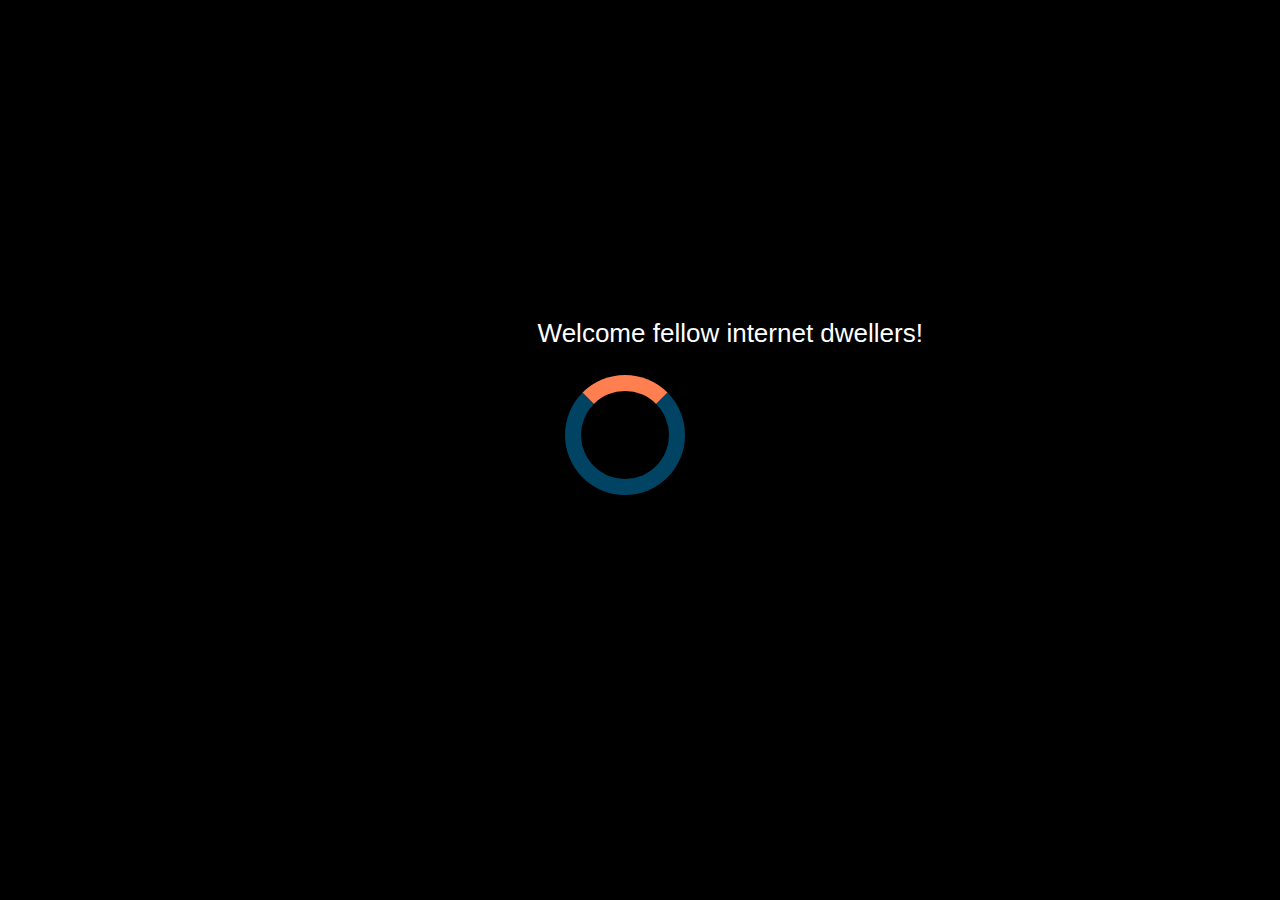
<file: index.html>
<!DOCTYPE html>
<html lang="en">
<head>
  <title>Website</title>
  <meta charset="utf-8">
  <meta name="viewport" content="width=device-width, initial-scale=1">
  <link rel="stylesheet" href="https://maxcdn.bootstrapcdn.com/bootstrap/3.3.7/css/bootstrap.min.css">
  <script src="https://ajax.googleapis.com/ajax/libs/jquery/3.2.1/jquery.min.js"></script>
  <script src="https://maxcdn.bootstrapcdn.com/bootstrap/3.3.7/js/bootstrap.min.js"></script>

  <link rel="stylesheet" href="style.css">
  <link rel = "stylesheet" href = "https://cdnjs.cloudflare.com/ajax/libs/font-awesome/4.3.0/css/font-awesome.min.css">

</head>
<body onload="myFunction()">
<div id="loader">

</div>

<p id="welcome">
  Welcome fellow internet dwellers!
</p>

<div style="display:none;" id="myDiv" class="animate-bottom">
<div class="header">
            <h1>Siddharth</h1>
</div>

<div class="container">
  <div id="myCarousel" class="carousel slide row" data-ride="carousel">
    <!-- Indicators -->
    <ol class="carousel-indicators">
      <li data-target="#myCarousel" data-slide-to="0" class="active"></li>
      <li data-target="#myCarousel" data-slide-to="1"></li>
      <li data-target="#myCarousel" data-slide-to="2"></li>
    </ol>

    <!-- Wrapper for slides -->
    <div class="carousel-inner">
      <div class="item active " id = "cloud">
        <img src="images/19989aa3.png"  alt="cloud" style="width:100%; opacity: 0.4;
    filter: alpha(opacity=50);">
        <div class="carousel-caption">
        <p>Develop | Innovate | Design</p>
        <p>Cloud Solutions</p>
      </div>

<!--      <div class = "inner"> Cloud Applications</div>
 -->      </div>

      <div class="item" id = "analytics">
       <img src="images/19989aa3.png" alt="analytics"  style="width:100%; opacity: 0.4;
    filter: alpha(opacity=50);">

    <div class="carousel-caption">
        <p>Develop | Innovate | Design</p>
        <p>Big Data Analytics</p>
<!--                  <div class = "inner"> Big Data and Analysis</div>
 -->
     </div>
     </div>
    
      <div class="item"  id = "webdev">
         <img src="images/19989aa3.png" alt="web dev"  style="width:100%; opacity: 0.4;
    filter: alpha(opacity=50);">
    <div class="carousel-caption">
        <p>Develop | Innovate | Design</p>
        <p>Web Development</p>
<!--       <div class = "inner"> Web Development</div> -->
 
     </div>
    </div>
    </div>

    <!-- Left and right controls -->
    <a class="left carousel-control" href="#myCarousel" data-slide="prev">
      <span class="glyphicon glyphicon-chevron-left" style="color: #FF7F50; font-size: 40px;"></span>
      <span class="sr-only">Previous</span>
    </a>
    <a class="right carousel-control" href="#myCarousel" data-slide="next">
      <span class="glyphicon glyphicon-chevron-right" style="color: #FF7F50; font-size: 40px;"></span>
      <span class="sr-only">Next</span>
    </a>
  </div>
</div>


  <div class = "sepeartor"></div>


<div  class = "wrapper">
<div class = "intro">
  <p style=" margin-bottom: 2px; color: #fff; text-decoration-line: underline;">About Me</p>
  <p style="color: #fff;"> Welcome, to my home on the internet. I am a graduate student pursuing MS in Computer Engieerning at University of California, Irvine. I am currently looking for full-time opportunities starting January-2018 in field of Software Development. Fields of my interest are, Cloud computing, Web Develpment, Big Data Analytics and Platform Engineering. Previously, I have worked with reputed companies such as Yahoo, Inc.</p>
 
</div>
</div>
  <div class ="sepeartor"> </div>


<p style=" margin-bottom: 2px; text-decoration-line: underline;text-align: left">Projects</p>


<div class = "projects" style="height: 30%; width: 100%;">

  <div class="row no-pad" style="height: 33.33%; margin-left: 0; margin-right: 0; ">

    <div class="col-sm-6 col-xs-12" style="border: solid 1px #BDBDBD;height: 100%; background-color: rgba(3,169,244, 0.4);">

       <p style=" margin-bottom: 2px; text-decoration-line: underline;">Billing Service Using Kafka</p>
       <p style="color: #FFF; ">Designed a publisher-subscriber based messaging system, simulated transaction process of a billing service using Java and Apache Kafka on a cluster of AWS EC2 instances to reflect the real world scenarios, evaluated the system performance in terms of latency, throughput and durability.</p>
    </div>
    <div class="col-sm-6 col-xs-12" style="border: solid 1px #BDBDBD; background-color: #FF7F50;  ">
       <p style=" margin-bottom: 2px; text-decoration-line: underline;">Search Engine For Department Domain</p>
       <p style="color: #FFF; "">Developed a crawler based on java to create inverted indexes and fetched the indexes from non-relational database MongoDB. Calculated relevancy of documents by using TF-IDF, page rank, title tag and proximity of tokens. Displayed the output on a single page application built with JavaScript and Angular.js.</p>    
    </div>
    </div>

    <div class="row no-pad" style="height: 33.33%; width: 100%;">
    <div class="col-sm-6 col-xs-12" style="border: solid 1px #BDBDBD; background-color: #FF7F50">
       <p style=" margin-bottom: 2px; text-decoration-line: underline;">Data Analysis using MapReduce Paradigm</p>
       <p style="color: #FFF; ">Wrote MapReduce jobs for designing reverse weblink graphs and to detect volatile stocks using Yahoo Finance API in pseudo-distributed mode with Hadoop.</p>
    </div>
    <div class="col-sm-6 col-xs-12" style="border: solid 1px #BDBDBD; background-color: rgba(3,169,244, 0.4); /*#FFC107*/">
       <p style=" margin-bottom: 2px; text-decoration-line: underline;">Thread System design-Nachos OS</p>
       <p style="color: #FFF;">Implemented thread utility functions in java for thread fork, join, scheduling and other functionalities such as synchronous message passing and interrupt.</p>    
    </div>
    </div>


     <div class="row no-pad" style="height: 33.33%; width: 100%;">
      <div class="col-sm-6 col-xs-12" style="border: solid 1px #BDBDBD; background-color: rgba(3,169,244, 0.4);  /*#FFC107*/ /*#FF7F50*/">
       <p style=" margin-bottom: 2px; text-decoration-line: underline;">FabFlix: E-commerce website and Android application</p>
       <p style="color: #FFF;">Built an E-commerce platform for web and Android. Used Java-EE components- JSP and Servlet for the website. Improved the performance using database replication, connection pooling for MySQL and load balancing using Apache http server. Implemented features such as fuzzy search, shopping-cart and cookie management to improve user experience</p>
    </div>
    <div class="col-sm-6 col-xs-12" style="border: solid 1px #BDBDBD ; background-color: #FF7F50 ">
       <p style=" margin-bottom: 2px; text-decoration-line: underline;">Advanced User Security Module</p>
       <p style="color: #FFF; ">Interfaced and programmed various sensors to connect to ARM7 board with LPC2148 microcontroller. Wrote a modular C++ code so that it can be modified and updated easily depending on the number of interface devices and dependencies among them. Some peripheral devices use were MQ3 gas sensor, PIR sensor, IR modules.</p>    
    </div>
    </div>
    

</div>

  <div class = "sepeartor"></div>

<p style=" margin-bottom: 2px; text-decoration-line: underline; text-align: left">Work Experience</p>
<div class="work-ex" >
<div class="row " style=" margin-left: 0; margin-right: 0; text-align: justify;" >

    <div class="col-lg-12 " style="border: solid 1px #BDBDBD;height: 100%; background-color: rgba(3,169,244, 0.4);">

       <p style=" margin-bottom: 2px; text-decoration-line: underline; text-align: left;">Billing Service Using Kafka</p>
       <p style="color: #FFF; ">Designed a publisher-subscriber based messaging system, simulated transaction process of a billing service using Java and Apache Kafka on a cluster of AWS EC2 instances to reflect the real world scenarios, evaluated the system performance in terms of latency, throughput and durability.</p>
    </div>
    <div class="col-lg-12 " style="border: solid 1px #BDBDBD; background-color: #FF7F50;  ">
       <p style=" margin-bottom: 2px; text-decoration-line: underline; text-align: left;">Search Engine For Department Domain</p>
       <p style="color: #FFF; "">Developed a crawler based on java to create inverted indexes and fetched the indexes from non-relational database MongoDB. Calculated relevancy of documents by using TF-IDF, page rank, title tag and proximity of tokens. Displayed the output on a single page application built with JavaScript and Angular.js.</p>    
    </div>
    </div>

</div>


</div>


    <script>
var myVar;

function myFunction() {
    myVar = setTimeout(showPage, 1500);
}

function showPage() {
  document.getElementById("loader").style.display = "none";
  document.getElementById("myDiv").style.display = "block";
  document.getElementById("welcome").style.display = "none";
}
</script>
</body>
</html>
</file>
<file: style.css>
/*

.dark-primary-color    { background: #E64A19; }
.default-primary-color { background: #FF5722; }
.light-primary-color   { background: #FFCCBC; }
.text-primary-color    { color: #FFFFFF; }
.accent-color          { background: #FFEB3B; }
.primary-text-color    { color: #212121; }
.secondary-text-color  { color: #757575; }
.divider-color         { border-color: #BDBDBD; }
*/

html{}
body{
	
	width: 80%;
	font-family: 'Lato', sans-serif;
	margin:auto;
	/*background-image: url(images/fixex.png);
	background-attachment: fixed;*/
/*	opacity: 1.6;	
*/	background-color: black;
	color: #fff;
}

body p{
	color: #fff;
	font-size: 26px;
}

.header
{
	margin-top: 3px;
	height: 8%;
	background-color: #FF7F50;
	font-weight: bold;
	display: flex;
	justify-content: center;
	align-items: center;

}

.header h1{
	color: #fff;

}

.wrapper{
/*	position: relative;
*/}

.intro{
	
	height: 12%;
   
    animation: my 0.5s forwards;
    animation-direction: normal;
/*    position: absolute;
*/}



.intro p{

	text-align: left;
	color: #212121 ;
	font-size: 26px;
}
@media (min-width:768px){
 .row p{
 	font-size: 26px;
 }
.row.no-pad {
  margin-right:0;
  margin-left:0;
  display: table;
}
.row.no-pad > [class*='col-'] {
  padding-right:0;
  padding-left:2px;
  float: none;
  display: table-cell;
  
  vertical-align: top;
}
.row.no-pad p{
	text-align: justify;
    text-justify: inter-word;
}


}

@media (max-width:768px){
	body p{
	color: #fff;
	font-size: 21px;
}
	.row p{ font-size: 19px }
.row.no-pad {
  margin-right:0;
  margin-left:0;
}
.row.no-pad > [class*='col-'] {
  float: none;
  width: 100%;
  max-width: 600px;
}
.row.no-pad p{
	font-size: 19px;
}
}
.sepeartor{
	 background-color: #FFEB3B; height: 4px; width: 88%; margin: auto;
	 margin-top: 10px; 
	 margin-bottom: 5px;
}

.container{
	/*border: 3px solid #BDBDBD;*/
	width: 100%;
}

 .item{
 	height: 300px;
 }

.carousel-control.left, .carousel-control.right {
    background-image: none
}

.carousel-caption{
	width: 60%;
}

@media (max-width: 784px){

.carousel-caption{
	width: 60%;
	margin-left: 8%;
}

}

#loader {
  position: absolute;
  left: 50%;
  top: 50%;
  z-index: 1;
  width: 150px;
  height: 150px;
  margin: -75px 0 0 -75px;
  border: 16px solid rgba(3,169,244, 0.4) ;
  border-radius: 50%;
  border-top: 16px solid #FF7F50;
  width: 120px;
  height: 120px;
  -webkit-animation: spin 2s linear infinite;
  animation: spin 2s linear infinite;
}

@media (min-width: 784px){
#welcome {
	position: absolute;
	left: 42%;
	top: 35%;

}

/*@media (max-width: 500px){
#welcome {
	position: absolute;
	left: 35%;
	top: 30%;
}
}*/

@-webkit-keyframes spin {
  0% { -webkit-transform: rotate(0deg); }
  100% { -webkit-transform: rotate(360deg); }
}

@keyframes spin {
  0% { transform: rotate(0deg); }
  100% { transform: rotate(360deg); }
}

/* Add animation to "page content" */
.animate-bottom {
  position: relative;
  -webkit-animation-name: animatebottom;
  -webkit-animation-duration: 1s;
  animation-name: animatebottom;
  animation-duration: 1s
}

@-webkit-keyframes animatebottom {
  from { bottom:-100px; opacity:0 } 
  to { bottom:0px; opacity:1 }
}

@keyframes animatebottom { 
  from{ bottom:-100px; opacity:0 } 
  to{ bottom:0; opacity:1 }
}

#myDiv {
  display: none;
  text-align: center;
}
.projects{
	/*background-image: url(images/19989aa3.png);
	background-attachment: fixed;
	background-repeat: no-repeat;
	background: rgba(3,169,244, 0.4);
	background-size: 100%;*/

}
/*@media screen and (max-width:  732px){

.row.no-pad > [class*='col-'] {
  float: none;
  width: 100%;
  padding-right:0;
  padding-left:2px;
  vertical-align: top;
}

.col-xs-12{
	float: none;
	width: 100%;
}

}*/



/*
#cloud{
	position: relative;
	height: 600px;
}

#analytics{
	position: relative;
	height: 600px;
}

#webdev{
	position: relative;
	height: 600px;

}

.inner{
	position: relative;
	font-size: 48px;
	color: #212121;
	z-index: 2;
	top: 45%;
	left: 30%;
}

#analytics:after {
  content: "\f080"; 
  font-family: FontAwesome;
  position: absolute;
  font-size: 400px;
  color: #FF7F50;
  top: 50%;
  left: 50%;
  margin: -300px 0 0 -200px;
  z-index: 1;
}

#cloud:after {
  content: "\f0c2"; 
  font-family: FontAwesome;
  position: absolute;
  font-size: 400px;
  color: #FF7F50;
  top: 50%;
  left: 50%;
  margin: -300px 0 0 -200px;
  z-index: 1;
}
*/


/*
  .header{
 height: 12%;
 max-width: 100%;
margin: auto;
 font-size: 30px;
 background-color:  #26A69A;
   overflow: hidden;
position: relative;

	
}
.header span{
	width:30%;
 	margin-left: 15px;
	float: left;
	margin-top: 10px;
	padding: auto;
}
.header nav{
	width: 70%;
	float: right;
	margin: auto;
	
	padding: auto;


}

.header nav i{
	margin-left: 25px;
	margin-right: 15px;
}

.image{
	height: 300px;
	
/*	background-color: green;
	margin:auto;
	padding-bottom: 50px;
}
Siddharth's website
.image h1{
	color:#26A69A;
	text-align: center;
	margin-bottom: 25px;
	
-webkit-animation-name: example; /* Safari 4.0 - 8.0 
    -webkit-animation-duration: 1s; /* Safari 4.0 - 8.0 
    animation-name: example;
    animation-duration: 1s;

-webkit-animation-name: example1; /* Safari 4.0 - 8.0 
    -webkit-animation-duration: 1s; /* Safari 4.0 - 8.0 
    animation-name: example1;
    animation-duration: 1s;


	position:absolute;
 margin: -150px 0 0 -50px;
  left: 50%;
top: 50%;

}

h1{

	text-align: center;
	color:#26A69A;
}
*/
</file>
